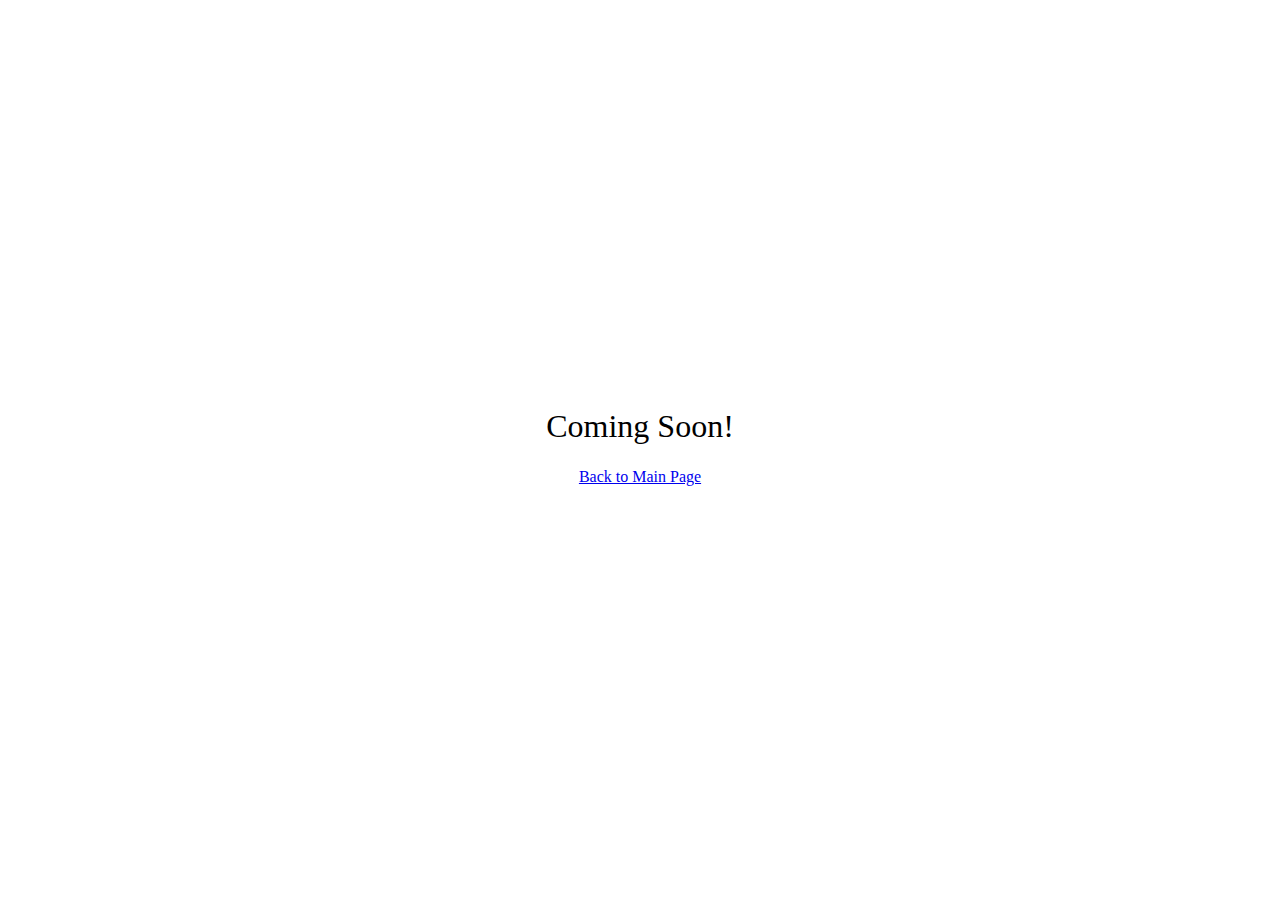
<file: foodAndDrinks.html>
<!DOCTYPE html>
<html lang="en">
<head>
  <meta charset="UTF-8">
  <meta name="viewport" content="width=device-width, initial-scale=1.0">
  <title>Food And Drinks</title>
  <style>
    html {
      box-sizing: border-box;
    }
    body {
      position: relative;
      height: 100vh;
      margin: 0;
      padding: 0;
    }
    h1 {
      position: absolute;
      top: 45%;
      left: 50%;
      transform: translate(-50%, -50%);
      font-weight: lighter;
    }
    a {
      position: absolute;
      top: 53%;
      left: 50%;
      transform: translate(-50%, -50%);
      font-weight: lighter;
    }
  </style>
</head>
<body>
  <h1>Coming Soon!</h1>
  <a href="./index.html">Back to Main Page</a>
</body>
</html>
</file>
